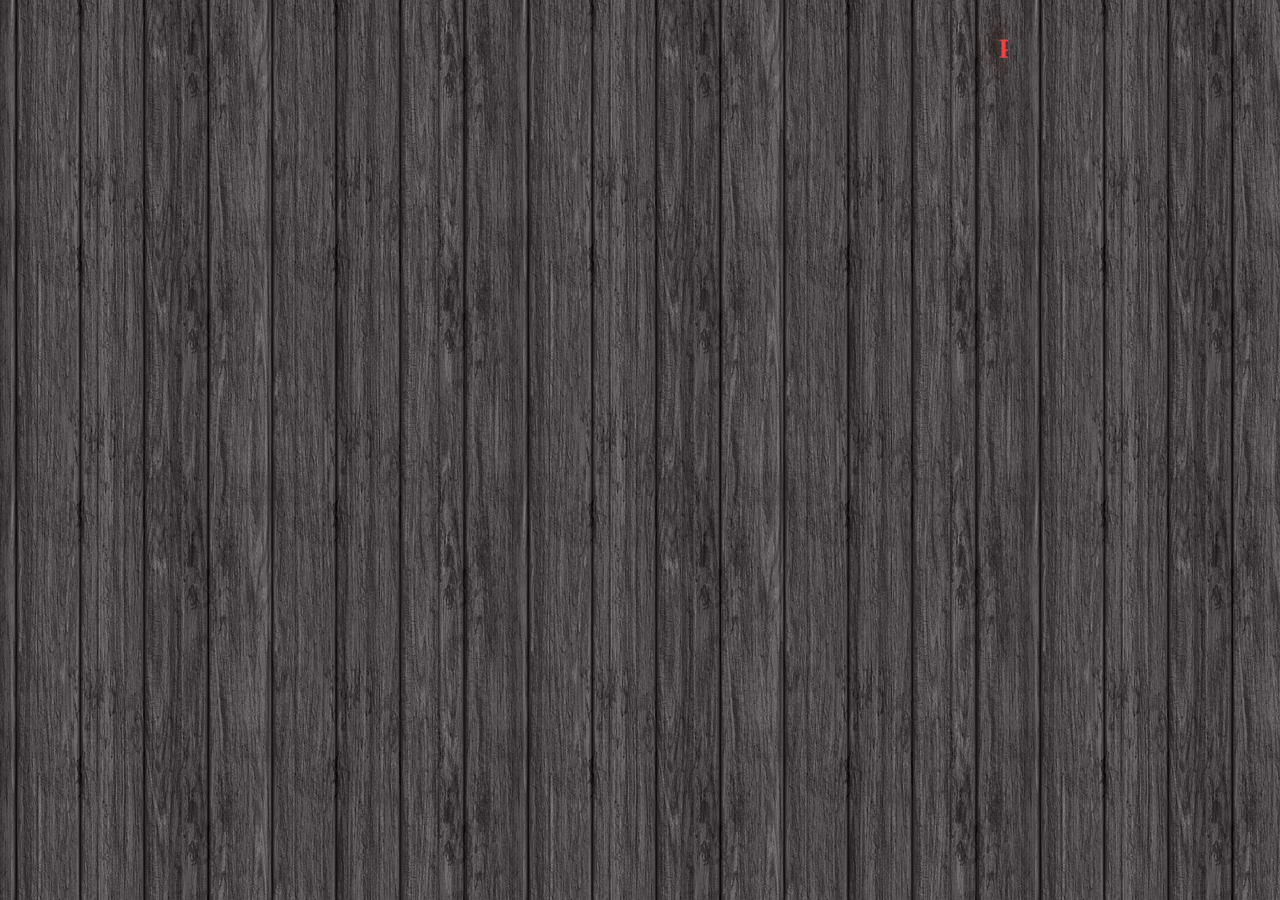
<file: lab13/index.html>
<!DOCTYPE html>
<html>
  <head>
    <meta charset="utf-8">
    <title>Poor Man's Reddit</title>
    <script src="jquery-3.1.1.min.js" charset="utf-8"></script>
    <script src="script.js" charset="utf-8"></script>
    <link rel="stylesheet" href="style.css">
  </head>
  <body>
    <marquee direction="down" width="1000" height="100" behavior="alternate">
  <marquee behavior="alternate">
    <h1>POOR MAN'S REDDIT &hearts;</h1>
  </marquee>
</marquee>

    <section>

    </section>
  </body>
</html>
</file>
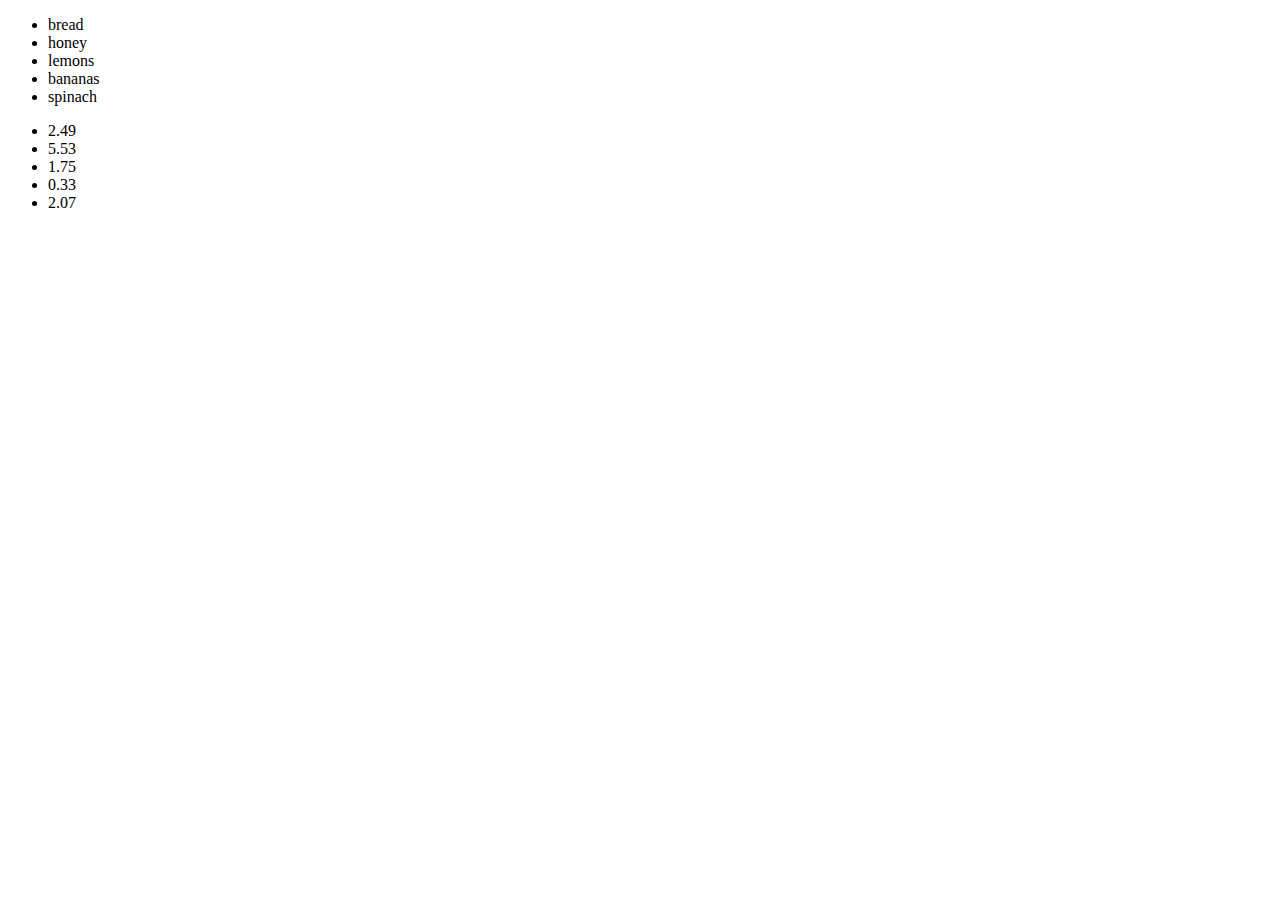
<file: lab9/index.html>
<!DOCTYPE html>
<html>
<head>
  <meta charset="utf-8">
  <meta name="viewport" content="width=device-width">
  <title>Groceries</title>
</head>
<body>
<script src="groceries.js"></script>
</body>
</html>
</file>
<file: lab13/style.css>
body {
  font-family: century gothic;
  font-size: 12px;
  color: #777777;
  background-image: url("bg.jpg");
  background-repeat: repeat;
}

.post {
  border: 1px solid #f44242;
  background-color: #ffffff;
  padding: 5px;
  width: 637px;
  height: 200px;
  padding: 3px;
  margin: auto;
  margin-top: 5px;
}

.post:hover {
  border: 2px solid #380000;
  zoom: 110%;
  background-color: #380000;
  color: white;

}

img {
  float: right;
  position: relative;
  top: -30px;
  margin: 5px;
  padding: 3px;
  border: 1px dotted #cc5555;
  background-color: #ffffff;

}

h1 {
  font-size: 27px;
  text-align: center;
  color: #f44242;
  text-shadow: 0 0 35px #770404;
}

h2 {
  font-size: 15px;
  text-transform: uppercase;
  color: #cc5555;

}
</file>
